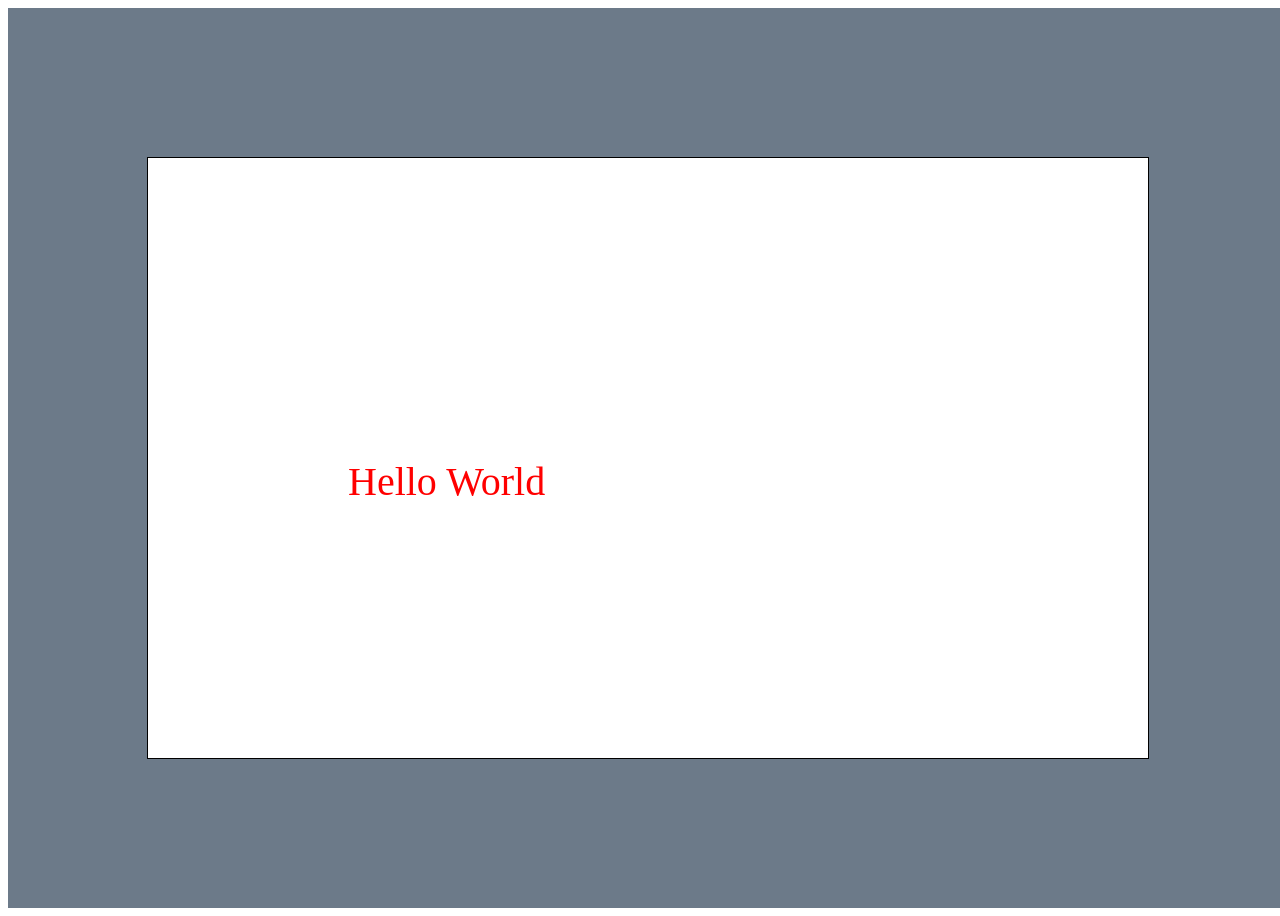
<file: Example2-Hello World/index.html>
<!DOCTYPE html>
<html ng-app="FablePlayer">
<head>
	<title>Fable-Player</title>
	<script type="text/javascript" src="lib/angular.js"></script>
	<script type="text/javascript" src="lib/angular-simple-sprite.js"></script>
	<script type="text/javascript" src="../FableJS/main.js"></script>
	<link rel="stylesheet" type="text/css" href="css/style.css">
	<meta http-equiv="Content-Type" content="text/html; charset=utf-8">
</head>
<body>
	<fable width="1000" height="600">
		<page id="1">
			<agent id="inicio">
				<state id="text1">
					<div left="200" top="300" font-size="40" font-color="red">
						Hello World
					</div>
					<on-touch>
						<change-state target="text2"/>
					</on-touch>
				</state>
				<state id="text2">
					<div left="200" top="300" font-size="40" font-color="yellow">
						Hello World
					</div>
					<on-touch>
						<change-state target="text3"/>
					</on-touch>
				</state>
				<state id="text3">
					<div left="200" top="300" font-size="40" font-color="green">
						Hello World
					</div>
					<on-touch>
						<change-state target="text4"/>
					</on-touch>
				</state>
			</agent>
		</page>
	</fable>
</body>
</html>
</file>
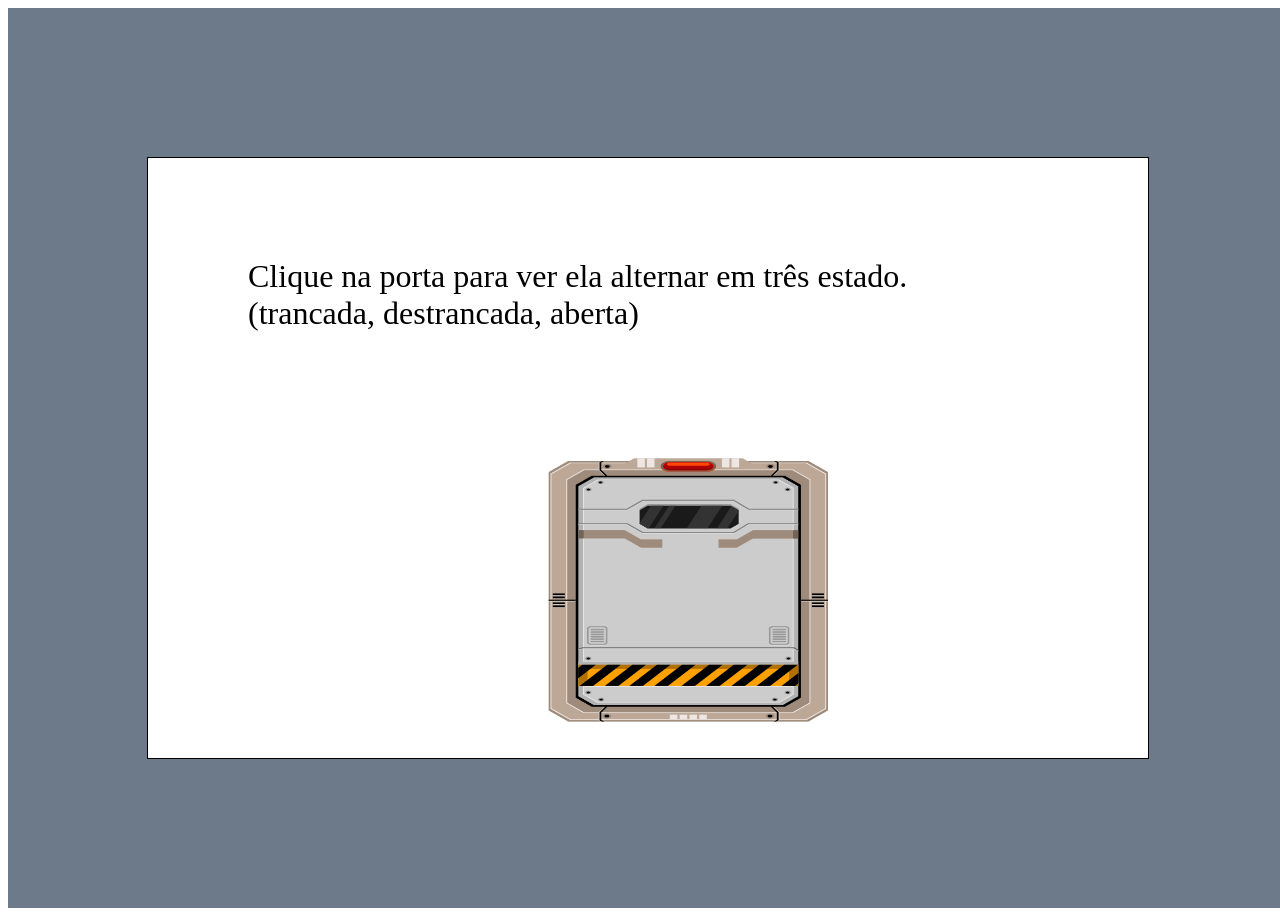
<file: Example3- Brincando com Agents/index.html>
<!DOCTYPE html>
<html ng-app="FablePlayer">
<head>
	<title>Fable-Player</title>
	<script type="text/javascript" src="lib/angular.js"></script>
	<script type="text/javascript" src="lib/angular-simple-sprite.js"></script>
	<script type="text/javascript" src="js/main.js"></script>
	<link rel="stylesheet" type="text/css" href="css/style.css">
	<meta http-equiv="Content-Type" content="text/html; charset=utf-8">
</head>
<body>
	<fable width="1000" height="600">
		<page id="1">
			<div left="100" top="100" font-size="32">
				<!-- Você pode usar a tag <br> para quebra de linha -->
				Clique na porta para ver ela alternar em três estado.<br>
				(trancada, destrancada, aberta)
			</div>

			<!-- Os agentes são forma de manipular elementos na historia -->
			<!-- eles com um id(identificação) que seria como um nome de variavel -->
			<!-- ou seja, ele não pode ser repetido -->
			<agent id="door">
				<!-- um agente é formado por estado -->
				<!-- um estado contém um elemento de mídia(img, texto) -->
				<state id="locked">
					<img src="graphics/DoorLocked.png" top="300" left="400" width="280" height="264" />
					<!-- O <on-touch> torna o elemento clicável neste estado -->
					<on-touch>
						<!-- Para que haja mudança de estado usando o on-touch -->
						<!-- usa-se um <change-state> dentro do <on-touch> -->
						<change-state target="unlocked"></change-state>
					</on-touch>
				</state>
				<state id="unlocked">
					<img src="graphics/DoorUnlocked.png" top="300" left="400" width="280" height="264" />
					<on-touch>
						<change-state target="open"></change-state>
					</on-touch>
				</state>
				<state id="open">
					<img src="graphics/DoorOpen.png" top="300" left="400" width="280" height="264" />
				</state>
			</agent>
			
		</page>
	</fable>
</body>
</html>
</file>
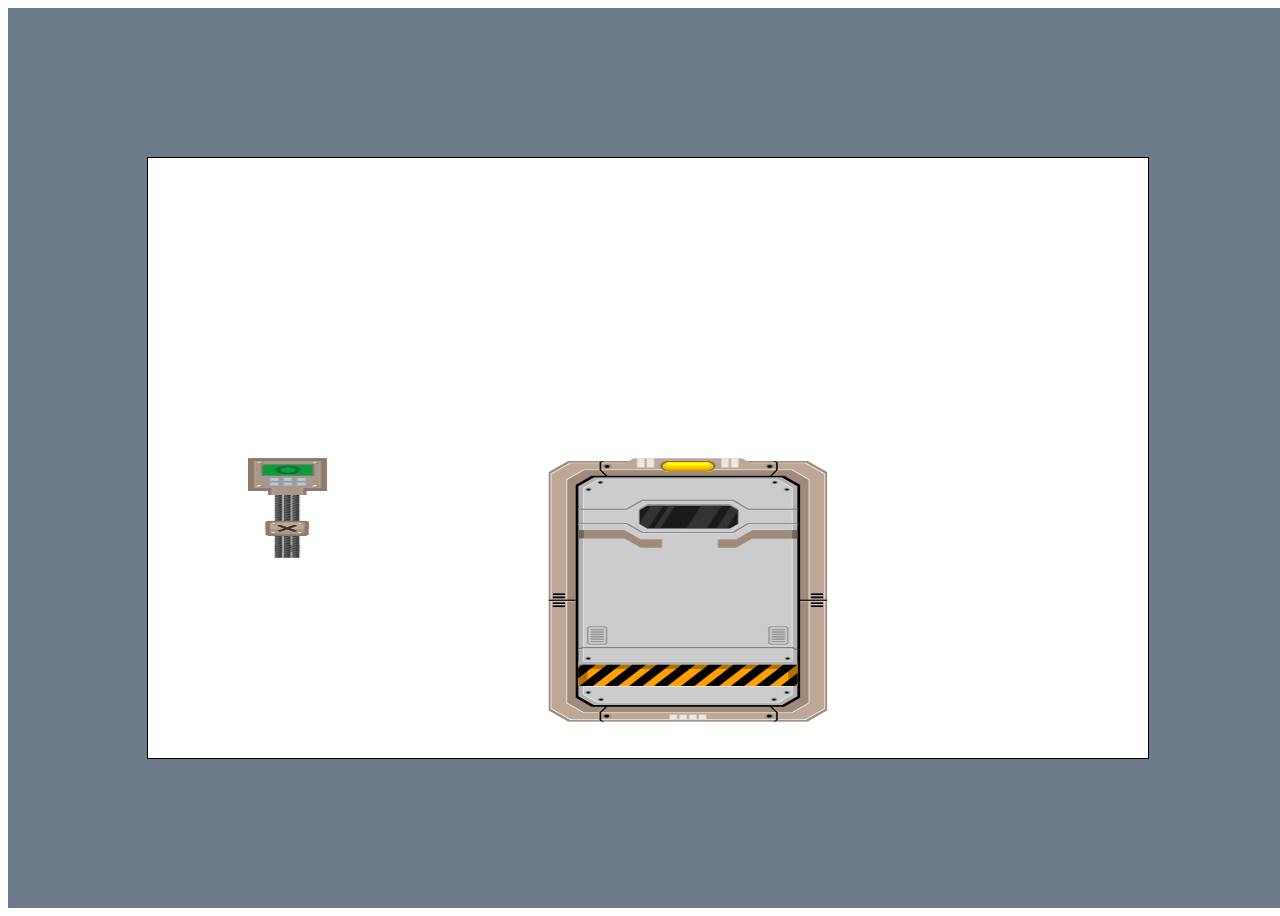
<file: Example4- Triggers Portas/index.html>
<!DOCTYPE html>
<html ng-app="FablePlayer">
<head>
	<title>Fable-Player</title>
	<script type="text/javascript" src="lib/angular.js"></script>
	<script type="text/javascript" src="lib/angular-simple-sprite.js"></script>
	<script type="text/javascript" src="js/main.js"></script>
	<link rel="stylesheet" type="text/css" href="css/style.css">
	<meta http-equiv="Content-Type" content="text/html; charset=utf-8">
</head>
<body>
	<fable width="1000" height="600">
		<page id="1">
			<agent id="door">
				<!-- um agente é formado por estado -->
				<!-- um estado contém um elemento de mídia(img, texto) -->
				<state id="locked">
					<img src="graphics/DoorLocked.png" top="300" left="400" width="280" height="264" />
					<!-- O <on-touch> torna o elemento clicável neste estado -->
				</state>
				<state id="open">
					<img src="graphics/DoorOpen.png" top="300" left="400" width="280" height="264" />
				</state>
			</agent>

			<agent id="button-door">
				<state id="unlock">
					<img src="graphics/Switch_lock.png" top="300" left="100" width="80" height="100"/>
					<!-- as triggers funcionam como acionadores -->
					<!-- quando entra no estado a trigger altera o estado do outro agente -->
					<!-- nesse caso, o botao fica destravado e a porta abre -->
					<trigger agent="door" change-state="locked"></trigger>
					<on-touch>
						<change-state target="lock"></change-state>
					</on-touch>
				</state>
				<state id="lock">
					<img src="graphics/Switch_unlock.png" top="300" left="100" width="80" height="100"/>
					<trigger agent="door" change-state="open"></trigger>
					<on-touch>
						<change-state target="unlock"></change-state>
					</on-touch>
				</state>
			</agent>
		</page>
	</fable>
</body>
</html>
</file>
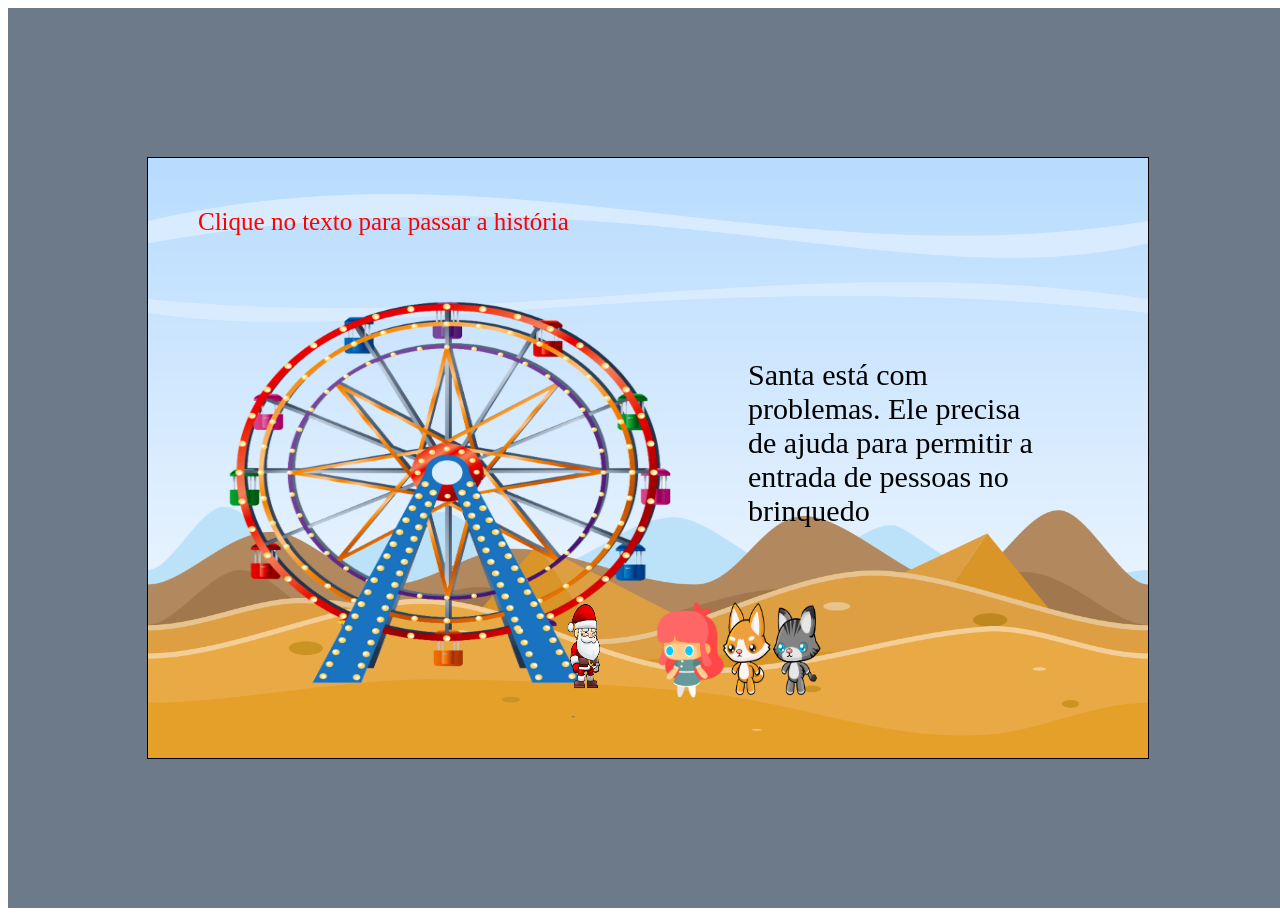
<file: Exemplo5 - CodeGirl/index.html>
<!DOCTYPE html>
<html ng-app="FablePlayer">
<head>
	<title>Fable-Player</title>
	<script type="text/javascript" src="lib/angular.js"></script>
	<script type="text/javascript" src="lib/angular-simple-sprite.js"></script>
	<script type="text/javascript" src="../FableJS/main.js"></script>
	<link rel="stylesheet" type="text/css" href="css/style.css">
	<meta http-equiv="Content-Type" content="text/html; charset=utf-8">
</head>
<body>
	<fable width="1000" height="600">
		<page id="1" bg-image="graphics/background.png">
			<img src="graphics/roda.png" left="50" top="50" width="500" height="600" />
			<img src="graphics/santa.png" left="400" top="440" width="90" height="100"/>
			<img src="graphics/girl.png" left="500" top="440" width="90" height="100"/>
			<img src="graphics/cat.png" left="550" top="440" width="90" height="100"/>
			<img src="graphics/dog.png" left="600" top="440" width="90" height="100"/>
			<div left="50" top="50" font-size="25" font-color="red">
				Clique no texto para passar a história
			</div>
			<img src="graphics/santa.png" left="400" top="440" width="90" height="100">
			<agent id="historia1">
				<state id="texto1">
					<div left="600" top="200" font-size="30" width="300">
						Santa está com problemas. Ele precisa de ajuda para permitir
						a entrada de pessoas no brinquedo
					</div>
					<on-touch>
						<change-state target="texto2"></change-state>
					</on-touch>
				</state>
				<state id="texto2">
					<div left="600" top="200" font-size="30" width="300">
						Mas com ajuda da code girl ele terá todos os seus problemas resolvidos.
					</div>
					<on-touch>
						<trigger agent="seta" change-state="mostrar"></trigger>
					</on-touch>
				</state>
			</agent>

			<agent id="seta">
				<state id="inicial">
		
				</state>
				<state id="mostrar">
					<img src="graphics/next.png" left="800" top="500" width="120" height="80">
					<on-touch>
						<emit event="next_page"></emit>
					</on-touch>
				</state>
			</agent>
		</page>
		<page id="2" bg-image="graphics/background.png">
			<img src="graphics/roda.png" left="50" top="50" width="500" height="600" />
			<img src="graphics/santa.png" left="400" top="440" width="90" height="100"/>
			<img src="graphics/girl.png" left="500" top="440" width="90" height="100"/>
			<img src="graphics/cat.png" left="550" top="440" width="90" height="100"/>
			<img src="graphics/dog.png" left="600" top="440" width="90" height="100"/>

			<img src="graphics/pergunta.png" left="600" top="10" width="300" height="200">

			<agent id="resposta1">
				<state id="inicial">
					<img src="graphics/resposta1.png" left="500" top="250" width="250" height="180">
					<on-touch>
						<emit event="goto_page" number="3"></emit>
					</on-touch>					
				</state>
			</agent>

			<agent id="resposta2">
				<state id="inicial">
					<img src="graphics/resposta2.png" left="750" top="250" width="250" height="180">
					<on-touch>
						<emit event="goto_page" number="4"></emit>	
					</on-touch>					
				</state>
			</agent>
		</page>
		<page id="3" bg-image="graphics/background.png">
			<img src="graphics/roda.png" left="50" top="50" width="500" height="600" />
			<img src="graphics/santa.png" left="400" top="440" width="90" height="100"/>
			<img src="graphics/girl.png" left="500" top="440" width="90" height="100"/>
			<img src="graphics/cat.png" left="550" top="440" width="90" height="100"/>
			<img src="graphics/dog.png" left="600" top="440" width="90" height="100"/>
			<div left="600" top="200" font-size="30" width="300">
				Você escolheu a opção certa. Agora podem utilizar o brinquedo.
			</div>
		</page>
		<page id="4" bg-image="graphics/background.png">
			<img src="graphics/roda.png" left="50" top="50" width="500" height="600" />
			<img src="graphics/santa.png" left="400" top="440" width="90" height="100"/>
			<img src="graphics/girl.png" left="500" top="440" width="90" height="100"/>
			<img src="graphics/cat.png" left="550" top="440" width="90" height="100"/>
			<img src="graphics/dog.png" left="600" top="440" width="90" height="100"/>
			<div left="600" top="200" font-size="30" width="300">
				Eita!! Você permitiu que pessoas sem a altura ideal utilizassem
				o brinquedo.
			</div>
		</page>
	</fable>
</body>
</html>
</file>
<file: Example2-Hello World/css/style.css>
.title{
	font-size: 45px;
}


.box{
  border:1px solid #000;
  z-index: 1;
  float: left;
  margin: auto;
  overflow: hidden;
}

.container {
  width: 100vw;
  height: 100vh;
  background: #6C7A89;
  display: flex;
  z-index: 1;
  flex-direction: row;
  justify-content: center;
  align-items: center;
}
img{
	position: absolute;
}

.classic-board{
    background: white;
    color: red;
}

/*transição bounce*/
.element-animation-bounce{
  animation: animationFramesBounce linear 0.8s;
  animation-iteration-count: 1;
  transform-origin: 50% 50%;
  -webkit-animation: animationFramesBounce linear 0.8s;
  -webkit-animation-iteration-count: 1;
  -webkit-transform-origin: 50% 50%;
  -moz-animation: animationFramesBounce linear 0.8s;
  -moz-animation-iteration-count: 1;
  -moz-transform-origin: 50% 50%;
  -o-animation: animationFramesBounce linear 0.8s;
  -o-animation-iteration-count: 1;
  -o-transform-origin: 50% 50%;
  -ms-animation: animationFramesBounce linear 0.8s;
  -ms-animation-iteration-count: 1;
  -ms-transform-origin: 50% 50%;
}

@keyframes animationFramesBounce{
  0% {
    transform:  translate(0px,0px)  ;
  }
  15% {
    transform:  translate(0px,-25px)  ;
  }
  30% {
    transform:  translate(0px,0px)  ;
  }
  45% {
    transform:  translate(0px,-15px)  ;
  }
  60% {
    transform:  translate(0px,0px)  ;
  }
  75% {
    transform:  translate(0px,-5px)  ;
  }
  100% {
    transform:  translate(0px,0px)  ;
  }
}

@-moz-keyframes animationFramesBounce{
  0% {
    -moz-transform:  translate(0px,0px)  ;
  }
  15% {
    -moz-transform:  translate(0px,-25px)  ;
  }
  30% {
    -moz-transform:  translate(0px,0px)  ;
  }
  45% {
    -moz-transform:  translate(0px,-15px)  ;
  }
  60% {
    -moz-transform:  translate(0px,0px)  ;
  }
  75% {
    -moz-transform:  translate(0px,-5px)  ;
  }
  100% {
    -moz-transform:  translate(0px,0px)  ;
  }
}

@-webkit-keyframes animationFramesBounce {
  0% {
    -webkit-transform:  translate(0px,0px)  ;
  }
  15% {
    -webkit-transform:  translate(0px,-25px)  ;
  }
  30% {
    -webkit-transform:  translate(0px,0px)  ;
  }
  45% {
    -webkit-transform:  translate(0px,-15px)  ;
  }
  60% {
    -webkit-transform:  translate(0px,0px)  ;
  }
  75% {
    -webkit-transform:  translate(0px,-5px)  ;
  }
  100% {
    -webkit-transform:  translate(0px,0px)  ;
  }
}

@-o-keyframes animationFramesBounce {
  0% {
    -o-transform:  translate(0px,0px)  ;
  }
  15% {
    -o-transform:  translate(0px,-25px)  ;
  }
  30% {
    -o-transform:  translate(0px,0px)  ;
  }
  45% {
    -o-transform:  translate(0px,-15px)  ;
  }
  60% {
    -o-transform:  translate(0px,0px)  ;
  }
  75% {
    -o-transform:  translate(0px,-5px)  ;
  }
  100% {
    -o-transform:  translate(0px,0px)  ;
  }
}

@-ms-keyframes animationFramesBounce {
  0% {
    -ms-transform:  translate(0px,0px)  ;
  }
  15% {
    -ms-transform:  translate(0px,-25px)  ;
  }
  30% {
    -ms-transform:  translate(0px,0px)  ;
  }
  45% {
    -ms-transform:  translate(0px,-15px)  ;
  }
  60% {
    -ms-transform:  translate(0px,0px)  ;
  }
  75% {
    -ms-transform:  translate(0px,-5px)  ;
  }
  100% {
    -ms-transform:  translate(0px,0px)  ;
  }
}

/*trasinção fadeIn*/
.element-animation-fadeIn{
  animation: animationFramesFadeIn linear 1.5s;
  animation-iteration-count: 1;
  transform-origin: 50% 50%;
  animation-fill-mode:forwards; /*when the spec is finished*/
  -webkit-animation: animationFramesFadeIn linear 1.5s;
  -webkit-animation-iteration-count: 1;
  -webkit-transform-origin: 50% 50%;
  -webkit-animation-fill-mode:forwards; /*Chrome 16+, Safari 4+*/ 
  -moz-animation: animationFramesFadeIn linear 1.5s;
  -moz-animation-iteration-count: 1;
  -moz-transform-origin: 50% 50%;
  -moz-animation-fill-mode:forwards; /*FF 5+*/
  -o-animation: animationFramesFadeIn linear 1.5s;
  -o-animation-iteration-count: 1;
  -o-transform-origin: 50% 50%;
  -o-animation-fill-mode:forwards; /*Not implemented yet*/
  -ms-animation: animationFramesFadeIn linear 1.5s;
  -ms-animation-iteration-count: 1;
  -ms-transform-origin: 50% 50%;
  -ms-animation-fill-mode:forwards; /*IE 10+*/
}

@keyframes animationFramesFadeIn{
  0% {
    opacity:0;
    transform:  translate(0px,-25px)  ;
  }
  100% {
    opacity:1;
    transform:  translate(0px,0px)  ;
  }
}

@-moz-keyframes animationFramesFadeIn{
  0% {
    opacity:0;
    -moz-transform:  translate(0px,-25px)  ;
  }
  100% {
    opacity:1;
    -moz-transform:  translate(0px,0px)  ;
  }
}

@-webkit-keyframes animationFramesFadeIn {
  0% {
    opacity:0;
    -webkit-transform:  translate(0px,-25px)  ;
  }
  100% {
    opacity:1;
    -webkit-transform:  translate(0px,0px)  ;
  }
}

@-o-keyframes animationFramesFadeIn {
  0% {
    opacity:0;
    -o-transform:  translate(0px,-25px)  ;
  }
  100% {
    opacity:1;
    -o-transform:  translate(0px,0px)  ;
  }
}

@-ms-keyframes animationFramesFadeIn {
  0% {
    opacity:0;
    -ms-transform:  translate(0px,-25px)  ;
  }
  100% {
    opacity:1;
    -ms-transform:  translate(0px,0px)  ;
  }
}

/*transição tada*/
.element-animation-tada{
  animation: animationFramesTada linear 1s;
  animation-iteration-count: 1;
  transform-origin: 50% 50%;
  -webkit-animation: animationFramesTada linear 1s;
  -webkit-animation-iteration-count: 1;
  -webkit-transform-origin: 50% 50%;
  -moz-animation: animationFramesTada linear 1s;
  -moz-animation-iteration-count: 1;
  -moz-transform-origin: 50% 50%;
  -o-animation: animationFramesTada linear 1s;
  -o-animation-iteration-count: 1;
  -o-transform-origin: 50% 50%;
  -ms-animation: animationFramesTada linear 1s;
  -ms-animation-iteration-count: 1;
  -ms-transform-origin: 50% 50%;
}

@keyframes animationFramesTada{
  0% {
    transform:  rotate(0deg) scaleX(1.00) scaleY(1.00) ;
  }
  10% {
    transform:  rotate(-3deg) scaleX(0.80) scaleY(0.80) ;
  }
  20% {
    transform:  rotate(-3deg) scaleX(0.80) scaleY(0.80) ;
  }
  30% {
    transform:  rotate(3deg) scaleX(1.20) scaleY(1.20) ;
  }
  40% {
    transform:  rotate(-3deg) scaleX(1.20) scaleY(1.20) ;
  }
  50% {
    transform:  rotate(3deg) scaleX(1.20) scaleY(1.20) ;
  }
  60% {
    transform:  rotate(-3deg) scaleX(1.20) scaleY(1.20) ;
  }
  70% {
    transform:  rotate(3deg) scaleX(1.20) scaleY(1.20) ;
  }
  80% {
    transform:  rotate(-3deg) scaleX(1.20) scaleY(1.20) ;
  }
  90% {
    transform:  rotate(3deg) scaleX(1.20) scaleY(1.20) ;
  }
  100% {
    transform:  rotate(0deg) scaleX(1.20) scaleY(1.20) ;
  }
}

@-moz-keyframes animationFramesTada{
  0% {
    -moz-transform:  rotate(0deg) scaleX(1.00) scaleY(1.00) ;
  }
  10% {
    -moz-transform:  rotate(-3deg) scaleX(0.80) scaleY(0.80) ;
  }
  20% {
    -moz-transform:  rotate(-3deg) scaleX(0.80) scaleY(0.80) ;
  }
  30% {
    -moz-transform:  rotate(3deg) scaleX(1.20) scaleY(1.20) ;
  }
  40% {
    -moz-transform:  rotate(-3deg) scaleX(1.20) scaleY(1.20) ;
  }
  50% {
    -moz-transform:  rotate(3deg) scaleX(1.20) scaleY(1.20) ;
  }
  60% {
    -moz-transform:  rotate(-3deg) scaleX(1.20) scaleY(1.20) ;
  }
  70% {
    -moz-transform:  rotate(3deg) scaleX(1.20) scaleY(1.20) ;
  }
  80% {
    -moz-transform:  rotate(-3deg) scaleX(1.20) scaleY(1.20) ;
  }
  90% {
    -moz-transform:  rotate(3deg) scaleX(1.20) scaleY(1.20) ;
  }
  100% {
    -moz-transform:  rotate(0deg) scaleX(1.20) scaleY(1.20) ;
  }
}

@-webkit-keyframes animationFramesTada {
  0% {
    -webkit-transform:  rotate(0deg) scaleX(1.00) scaleY(1.00) ;
  }
  10% {
    -webkit-transform:  rotate(-3deg) scaleX(0.80) scaleY(0.80) ;
  }
  20% {
    -webkit-transform:  rotate(-3deg) scaleX(0.80) scaleY(0.80) ;
  }
  30% {
    -webkit-transform:  rotate(3deg) scaleX(1.20) scaleY(1.20) ;
  }
  40% {
    -webkit-transform:  rotate(-3deg) scaleX(1.20) scaleY(1.20) ;
  }
  50% {
    -webkit-transform:  rotate(3deg) scaleX(1.20) scaleY(1.20) ;
  }
  60% {
    -webkit-transform:  rotate(-3deg) scaleX(1.20) scaleY(1.20) ;
  }
  70% {
    -webkit-transform:  rotate(3deg) scaleX(1.20) scaleY(1.20) ;
  }
  80% {
    -webkit-transform:  rotate(-3deg) scaleX(1.20) scaleY(1.20) ;
  }
  90% {
    -webkit-transform:  rotate(3deg) scaleX(1.20) scaleY(1.20) ;
  }
  100% {
    -webkit-transform:  rotate(0deg) scaleX(1.20) scaleY(1.20) ;
  }
}

@-o-keyframes animationFramesTada {
  0% {
    -o-transform:  rotate(0deg) scaleX(1.00) scaleY(1.00) ;
  }
  10% {
    -o-transform:  rotate(-3deg) scaleX(0.80) scaleY(0.80) ;
  }
  20% {
    -o-transform:  rotate(-3deg) scaleX(0.80) scaleY(0.80) ;
  }
  30% {
    -o-transform:  rotate(3deg) scaleX(1.20) scaleY(1.20) ;
  }
  40% {
    -o-transform:  rotate(-3deg) scaleX(1.20) scaleY(1.20) ;
  }
  50% {
    -o-transform:  rotate(3deg) scaleX(1.20) scaleY(1.20) ;
  }
  60% {
    -o-transform:  rotate(-3deg) scaleX(1.20) scaleY(1.20) ;
  }
  70% {
    -o-transform:  rotate(3deg) scaleX(1.20) scaleY(1.20) ;
  }
  80% {
    -o-transform:  rotate(-3deg) scaleX(1.20) scaleY(1.20) ;
  }
  90% {
    -o-transform:  rotate(3deg) scaleX(1.20) scaleY(1.20) ;
  }
  100% {
    -o-transform:  rotate(0deg) scaleX(1.20) scaleY(1.20) ;
  }
}

@-ms-keyframes animationFramesTada {
  0% {
    -ms-transform:  rotate(0deg) scaleX(1.00) scaleY(1.00) ;
  }
  10% {
    -ms-transform:  rotate(-3deg) scaleX(0.80) scaleY(0.80) ;
  }
  20% {
    -ms-transform:  rotate(-3deg) scaleX(0.80) scaleY(0.80) ;
  }
  30% {
    -ms-transform:  rotate(3deg) scaleX(1.20) scaleY(1.20) ;
  }
  40% {
    -ms-transform:  rotate(-3deg) scaleX(1.20) scaleY(1.20) ;
  }
  50% {
    -ms-transform:  rotate(3deg) scaleX(1.20) scaleY(1.20) ;
  }
  60% {
    -ms-transform:  rotate(-3deg) scaleX(1.20) scaleY(1.20) ;
  }
  70% {
    -ms-transform:  rotate(3deg) scaleX(1.20) scaleY(1.20) ;
  }
  80% {
    -ms-transform:  rotate(-3deg) scaleX(1.20) scaleY(1.20) ;
  }
  90% {
    -ms-transform:  rotate(3deg) scaleX(1.20) scaleY(1.20) ;
  }
  100% {
    -ms-transform:  rotate(0deg) scaleX(1.20) scaleY(1.20) ;
  }
}

/*transição scaling*/
.element-animation-scaling{
  animation: animationFramesScaling ease 1s;
  animation-iteration-count: 1;
  transform-origin: 0% 0%;
  animation-fill-mode:forwards; /*when the spec is finished*/
  -webkit-animation: animationFramesScaling ease 1s;
  -webkit-animation-iteration-count: 1;
  -webkit-transform-origin: 0% 0%;
  -webkit-animation-fill-mode:forwards; /*Chrome 16+, Safari 4+*/ 
  -moz-animation: animationFramesScaling ease 1s;
  -moz-animation-iteration-count: 1;
  -moz-transform-origin: 0% 0%;
  -moz-animation-fill-mode:forwards; /*FF 5+*/
  -o-animation: animationFramesScaling ease 1s;
  -o-animation-iteration-count: 1;
  -o-transform-origin: 0% 0%;
  -o-animation-fill-mode:forwards; /*Not implemented yet*/
  -ms-animation: animationFramesScaling ease 1s;
  -ms-animation-iteration-count: 1;
  -ms-transform-origin: 0% 0%;
  -ms-animation-fill-mode:forwards; /*IE 10+*/
}

@keyframes animationFramesScaling{
  0% {
    transform:  translate(0px,94px)  scaleX(1.00) scaleY(1.00) ;
  }
  100% {
    transform:  translate(0px,94px)  scaleX(1.50) scaleY(1.50) ;
  }
}

@-moz-keyframes animationFramesScaling{
  0% {
    -moz-transform:  translate(0px,94px)  scaleX(1.00) scaleY(1.00) ;
  }
  100% {
    -moz-transform:  translate(0px,94px)  scaleX(1.50) scaleY(1.50) ;
  }
}

@-webkit-keyframes animationFramesScaling {
  0% {
    -webkit-transform:  translate(0px,94px)  scaleX(1.00) scaleY(1.00) ;
  }
  100% {
    -webkit-transform:  translate(0px,94px)  scaleX(1.50) scaleY(1.50) ;
  }
}

@-o-keyframes animationFramesScaling {
  0% {
    -o-transform:  translate(0px,94px)  scaleX(1.00) scaleY(1.00) ;
  }
  100% {
    -o-transform:  translate(0px,94px)  scaleX(1.50) scaleY(1.50) ;
  }
}

@-ms-keyframes animationFramesScaling {
  0% {
    -ms-transform:  translate(0px,94px)  scaleX(1.00) scaleY(1.00) ;
  }
  100% {
    -ms-transform:  translate(0px,94px)  scaleX(1.50) scaleY(1.50) ;
  }
}

/*Transição fade-out*/
.element-animation-fadeOut{
  animation: animationFramesFadeout ease 1.5s;
  animation-iteration-count: 1;
  transform-origin: 50% 50%;
  animation-fill-mode:forwards; /*when the spec is finished*/
  -webkit-animation: animationFramesFadeout ease 1.5s;
  -webkit-animation-iteration-count: 1;
  -webkit-transform-origin: 50% 50%;
  -webkit-animation-fill-mode:forwards; /*Chrome 16+, Safari 4+*/ 
  -moz-animation: animationFramesFadeout ease 1.5s;
  -moz-animation-iteration-count: 1;
  -moz-transform-origin: 50% 50%;
  -moz-animation-fill-mode:forwards; /*FF 5+*/
  -o-animation: animationFramesFadeout ease 1.5s;
  -o-animation-iteration-count: 1;
  -o-transform-origin: 50% 50%;
  -o-animation-fill-mode:forwards; /*Not implemented yet*/
  -ms-animation: animationFramesFadeout ease 1.5s;
  -ms-animation-iteration-count: 1;
  -ms-transform-origin: 50% 50%;
  -ms-animation-fill-mode:forwards; /*IE 10+*/
}

@keyframes animationFramesFadeout{
  0% {
    opacity:1;
    transform:  translate(0px,0px)  ;
  }
  100% {
    opacity:0;
    transform:  translate(0px,-25px)  ;
  }
}

@-moz-keyframes animationFramesFadeout{
  0% {
    opacity:1;
    -moz-transform:  translate(0px,0px)  ;
  }
  100% {
    opacity:0;
    -moz-transform:  translate(0px,-25px)  ;
  }
}

@-webkit-keyframes animationFramesFadeout {
  0% {
    opacity:1;
    -webkit-transform:  translate(0px,0px)  ;
  }
  100% {
    opacity:0;
    -webkit-transform:  translate(0px,-25px)  ;
  }
}

@-o-keyframes animationFramesFadeout {
  0% {
    opacity:1;
    -o-transform:  translate(0px,0px)  ;
  }
  100% {
    opacity:0;
    -o-transform:  translate(0px,-25px)  ;
  }
}

@-ms-keyframes animationFramesFadeout {
  0% {
    opacity:1;
    -ms-transform:  translate(0px,0px)  ;
  }
  100% {
    opacity:0;
    -ms-transform:  translate(0px,-25px)  ;
  }
}
</file>
<file: Example3- Brincando com Agents/css/style.css>
.title{
	font-size: 45px;
}


.box{
  border:1px solid #000;
  z-index: 1;
  float: left;
  margin: auto;
  overflow: hidden;
}

.container {
  width: 100vw;
  height: 100vh;
  background: #6C7A89;
  display: flex;
  z-index: 1;
  flex-direction: row;
  justify-content: center;
  align-items: center;
}
img{
	position: absolute;
}

.classic-board{
    background: white;
    color: red;
}

/*transição bounce*/
.element-animation-bounce{
  animation: animationFramesBounce linear 0.8s;
  animation-iteration-count: 1;
  transform-origin: 50% 50%;
  -webkit-animation: animationFramesBounce linear 0.8s;
  -webkit-animation-iteration-count: 1;
  -webkit-transform-origin: 50% 50%;
  -moz-animation: animationFramesBounce linear 0.8s;
  -moz-animation-iteration-count: 1;
  -moz-transform-origin: 50% 50%;
  -o-animation: animationFramesBounce linear 0.8s;
  -o-animation-iteration-count: 1;
  -o-transform-origin: 50% 50%;
  -ms-animation: animationFramesBounce linear 0.8s;
  -ms-animation-iteration-count: 1;
  -ms-transform-origin: 50% 50%;
}

@keyframes animationFramesBounce{
  0% {
    transform:  translate(0px,0px)  ;
  }
  15% {
    transform:  translate(0px,-25px)  ;
  }
  30% {
    transform:  translate(0px,0px)  ;
  }
  45% {
    transform:  translate(0px,-15px)  ;
  }
  60% {
    transform:  translate(0px,0px)  ;
  }
  75% {
    transform:  translate(0px,-5px)  ;
  }
  100% {
    transform:  translate(0px,0px)  ;
  }
}

@-moz-keyframes animationFramesBounce{
  0% {
    -moz-transform:  translate(0px,0px)  ;
  }
  15% {
    -moz-transform:  translate(0px,-25px)  ;
  }
  30% {
    -moz-transform:  translate(0px,0px)  ;
  }
  45% {
    -moz-transform:  translate(0px,-15px)  ;
  }
  60% {
    -moz-transform:  translate(0px,0px)  ;
  }
  75% {
    -moz-transform:  translate(0px,-5px)  ;
  }
  100% {
    -moz-transform:  translate(0px,0px)  ;
  }
}

@-webkit-keyframes animationFramesBounce {
  0% {
    -webkit-transform:  translate(0px,0px)  ;
  }
  15% {
    -webkit-transform:  translate(0px,-25px)  ;
  }
  30% {
    -webkit-transform:  translate(0px,0px)  ;
  }
  45% {
    -webkit-transform:  translate(0px,-15px)  ;
  }
  60% {
    -webkit-transform:  translate(0px,0px)  ;
  }
  75% {
    -webkit-transform:  translate(0px,-5px)  ;
  }
  100% {
    -webkit-transform:  translate(0px,0px)  ;
  }
}

@-o-keyframes animationFramesBounce {
  0% {
    -o-transform:  translate(0px,0px)  ;
  }
  15% {
    -o-transform:  translate(0px,-25px)  ;
  }
  30% {
    -o-transform:  translate(0px,0px)  ;
  }
  45% {
    -o-transform:  translate(0px,-15px)  ;
  }
  60% {
    -o-transform:  translate(0px,0px)  ;
  }
  75% {
    -o-transform:  translate(0px,-5px)  ;
  }
  100% {
    -o-transform:  translate(0px,0px)  ;
  }
}

@-ms-keyframes animationFramesBounce {
  0% {
    -ms-transform:  translate(0px,0px)  ;
  }
  15% {
    -ms-transform:  translate(0px,-25px)  ;
  }
  30% {
    -ms-transform:  translate(0px,0px)  ;
  }
  45% {
    -ms-transform:  translate(0px,-15px)  ;
  }
  60% {
    -ms-transform:  translate(0px,0px)  ;
  }
  75% {
    -ms-transform:  translate(0px,-5px)  ;
  }
  100% {
    -ms-transform:  translate(0px,0px)  ;
  }
}

/*trasinção fadeIn*/
.element-animation-fadeIn{
  animation: animationFramesFadeIn linear 1.5s;
  animation-iteration-count: 1;
  transform-origin: 50% 50%;
  animation-fill-mode:forwards; /*when the spec is finished*/
  -webkit-animation: animationFramesFadeIn linear 1.5s;
  -webkit-animation-iteration-count: 1;
  -webkit-transform-origin: 50% 50%;
  -webkit-animation-fill-mode:forwards; /*Chrome 16+, Safari 4+*/ 
  -moz-animation: animationFramesFadeIn linear 1.5s;
  -moz-animation-iteration-count: 1;
  -moz-transform-origin: 50% 50%;
  -moz-animation-fill-mode:forwards; /*FF 5+*/
  -o-animation: animationFramesFadeIn linear 1.5s;
  -o-animation-iteration-count: 1;
  -o-transform-origin: 50% 50%;
  -o-animation-fill-mode:forwards; /*Not implemented yet*/
  -ms-animation: animationFramesFadeIn linear 1.5s;
  -ms-animation-iteration-count: 1;
  -ms-transform-origin: 50% 50%;
  -ms-animation-fill-mode:forwards; /*IE 10+*/
}

@keyframes animationFramesFadeIn{
  0% {
    opacity:0;
    transform:  translate(0px,-25px)  ;
  }
  100% {
    opacity:1;
    transform:  translate(0px,0px)  ;
  }
}

@-moz-keyframes animationFramesFadeIn{
  0% {
    opacity:0;
    -moz-transform:  translate(0px,-25px)  ;
  }
  100% {
    opacity:1;
    -moz-transform:  translate(0px,0px)  ;
  }
}

@-webkit-keyframes animationFramesFadeIn {
  0% {
    opacity:0;
    -webkit-transform:  translate(0px,-25px)  ;
  }
  100% {
    opacity:1;
    -webkit-transform:  translate(0px,0px)  ;
  }
}

@-o-keyframes animationFramesFadeIn {
  0% {
    opacity:0;
    -o-transform:  translate(0px,-25px)  ;
  }
  100% {
    opacity:1;
    -o-transform:  translate(0px,0px)  ;
  }
}

@-ms-keyframes animationFramesFadeIn {
  0% {
    opacity:0;
    -ms-transform:  translate(0px,-25px)  ;
  }
  100% {
    opacity:1;
    -ms-transform:  translate(0px,0px)  ;
  }
}

/*transição tada*/
.element-animation-tada{
  animation: animationFramesTada linear 1s;
  animation-iteration-count: 1;
  transform-origin: 50% 50%;
  -webkit-animation: animationFramesTada linear 1s;
  -webkit-animation-iteration-count: 1;
  -webkit-transform-origin: 50% 50%;
  -moz-animation: animationFramesTada linear 1s;
  -moz-animation-iteration-count: 1;
  -moz-transform-origin: 50% 50%;
  -o-animation: animationFramesTada linear 1s;
  -o-animation-iteration-count: 1;
  -o-transform-origin: 50% 50%;
  -ms-animation: animationFramesTada linear 1s;
  -ms-animation-iteration-count: 1;
  -ms-transform-origin: 50% 50%;
}

@keyframes animationFramesTada{
  0% {
    transform:  rotate(0deg) scaleX(1.00) scaleY(1.00) ;
  }
  10% {
    transform:  rotate(-3deg) scaleX(0.80) scaleY(0.80) ;
  }
  20% {
    transform:  rotate(-3deg) scaleX(0.80) scaleY(0.80) ;
  }
  30% {
    transform:  rotate(3deg) scaleX(1.20) scaleY(1.20) ;
  }
  40% {
    transform:  rotate(-3deg) scaleX(1.20) scaleY(1.20) ;
  }
  50% {
    transform:  rotate(3deg) scaleX(1.20) scaleY(1.20) ;
  }
  60% {
    transform:  rotate(-3deg) scaleX(1.20) scaleY(1.20) ;
  }
  70% {
    transform:  rotate(3deg) scaleX(1.20) scaleY(1.20) ;
  }
  80% {
    transform:  rotate(-3deg) scaleX(1.20) scaleY(1.20) ;
  }
  90% {
    transform:  rotate(3deg) scaleX(1.20) scaleY(1.20) ;
  }
  100% {
    transform:  rotate(0deg) scaleX(1.20) scaleY(1.20) ;
  }
}

@-moz-keyframes animationFramesTada{
  0% {
    -moz-transform:  rotate(0deg) scaleX(1.00) scaleY(1.00) ;
  }
  10% {
    -moz-transform:  rotate(-3deg) scaleX(0.80) scaleY(0.80) ;
  }
  20% {
    -moz-transform:  rotate(-3deg) scaleX(0.80) scaleY(0.80) ;
  }
  30% {
    -moz-transform:  rotate(3deg) scaleX(1.20) scaleY(1.20) ;
  }
  40% {
    -moz-transform:  rotate(-3deg) scaleX(1.20) scaleY(1.20) ;
  }
  50% {
    -moz-transform:  rotate(3deg) scaleX(1.20) scaleY(1.20) ;
  }
  60% {
    -moz-transform:  rotate(-3deg) scaleX(1.20) scaleY(1.20) ;
  }
  70% {
    -moz-transform:  rotate(3deg) scaleX(1.20) scaleY(1.20) ;
  }
  80% {
    -moz-transform:  rotate(-3deg) scaleX(1.20) scaleY(1.20) ;
  }
  90% {
    -moz-transform:  rotate(3deg) scaleX(1.20) scaleY(1.20) ;
  }
  100% {
    -moz-transform:  rotate(0deg) scaleX(1.20) scaleY(1.20) ;
  }
}

@-webkit-keyframes animationFramesTada {
  0% {
    -webkit-transform:  rotate(0deg) scaleX(1.00) scaleY(1.00) ;
  }
  10% {
    -webkit-transform:  rotate(-3deg) scaleX(0.80) scaleY(0.80) ;
  }
  20% {
    -webkit-transform:  rotate(-3deg) scaleX(0.80) scaleY(0.80) ;
  }
  30% {
    -webkit-transform:  rotate(3deg) scaleX(1.20) scaleY(1.20) ;
  }
  40% {
    -webkit-transform:  rotate(-3deg) scaleX(1.20) scaleY(1.20) ;
  }
  50% {
    -webkit-transform:  rotate(3deg) scaleX(1.20) scaleY(1.20) ;
  }
  60% {
    -webkit-transform:  rotate(-3deg) scaleX(1.20) scaleY(1.20) ;
  }
  70% {
    -webkit-transform:  rotate(3deg) scaleX(1.20) scaleY(1.20) ;
  }
  80% {
    -webkit-transform:  rotate(-3deg) scaleX(1.20) scaleY(1.20) ;
  }
  90% {
    -webkit-transform:  rotate(3deg) scaleX(1.20) scaleY(1.20) ;
  }
  100% {
    -webkit-transform:  rotate(0deg) scaleX(1.20) scaleY(1.20) ;
  }
}

@-o-keyframes animationFramesTada {
  0% {
    -o-transform:  rotate(0deg) scaleX(1.00) scaleY(1.00) ;
  }
  10% {
    -o-transform:  rotate(-3deg) scaleX(0.80) scaleY(0.80) ;
  }
  20% {
    -o-transform:  rotate(-3deg) scaleX(0.80) scaleY(0.80) ;
  }
  30% {
    -o-transform:  rotate(3deg) scaleX(1.20) scaleY(1.20) ;
  }
  40% {
    -o-transform:  rotate(-3deg) scaleX(1.20) scaleY(1.20) ;
  }
  50% {
    -o-transform:  rotate(3deg) scaleX(1.20) scaleY(1.20) ;
  }
  60% {
    -o-transform:  rotate(-3deg) scaleX(1.20) scaleY(1.20) ;
  }
  70% {
    -o-transform:  rotate(3deg) scaleX(1.20) scaleY(1.20) ;
  }
  80% {
    -o-transform:  rotate(-3deg) scaleX(1.20) scaleY(1.20) ;
  }
  90% {
    -o-transform:  rotate(3deg) scaleX(1.20) scaleY(1.20) ;
  }
  100% {
    -o-transform:  rotate(0deg) scaleX(1.20) scaleY(1.20) ;
  }
}

@-ms-keyframes animationFramesTada {
  0% {
    -ms-transform:  rotate(0deg) scaleX(1.00) scaleY(1.00) ;
  }
  10% {
    -ms-transform:  rotate(-3deg) scaleX(0.80) scaleY(0.80) ;
  }
  20% {
    -ms-transform:  rotate(-3deg) scaleX(0.80) scaleY(0.80) ;
  }
  30% {
    -ms-transform:  rotate(3deg) scaleX(1.20) scaleY(1.20) ;
  }
  40% {
    -ms-transform:  rotate(-3deg) scaleX(1.20) scaleY(1.20) ;
  }
  50% {
    -ms-transform:  rotate(3deg) scaleX(1.20) scaleY(1.20) ;
  }
  60% {
    -ms-transform:  rotate(-3deg) scaleX(1.20) scaleY(1.20) ;
  }
  70% {
    -ms-transform:  rotate(3deg) scaleX(1.20) scaleY(1.20) ;
  }
  80% {
    -ms-transform:  rotate(-3deg) scaleX(1.20) scaleY(1.20) ;
  }
  90% {
    -ms-transform:  rotate(3deg) scaleX(1.20) scaleY(1.20) ;
  }
  100% {
    -ms-transform:  rotate(0deg) scaleX(1.20) scaleY(1.20) ;
  }
}

/*transição scaling*/
.element-animation-scaling{
  animation: animationFramesScaling ease 1s;
  animation-iteration-count: 1;
  transform-origin: 0% 0%;
  animation-fill-mode:forwards; /*when the spec is finished*/
  -webkit-animation: animationFramesScaling ease 1s;
  -webkit-animation-iteration-count: 1;
  -webkit-transform-origin: 0% 0%;
  -webkit-animation-fill-mode:forwards; /*Chrome 16+, Safari 4+*/ 
  -moz-animation: animationFramesScaling ease 1s;
  -moz-animation-iteration-count: 1;
  -moz-transform-origin: 0% 0%;
  -moz-animation-fill-mode:forwards; /*FF 5+*/
  -o-animation: animationFramesScaling ease 1s;
  -o-animation-iteration-count: 1;
  -o-transform-origin: 0% 0%;
  -o-animation-fill-mode:forwards; /*Not implemented yet*/
  -ms-animation: animationFramesScaling ease 1s;
  -ms-animation-iteration-count: 1;
  -ms-transform-origin: 0% 0%;
  -ms-animation-fill-mode:forwards; /*IE 10+*/
}

@keyframes animationFramesScaling{
  0% {
    transform:  translate(0px,94px)  scaleX(1.00) scaleY(1.00) ;
  }
  100% {
    transform:  translate(0px,94px)  scaleX(1.50) scaleY(1.50) ;
  }
}

@-moz-keyframes animationFramesScaling{
  0% {
    -moz-transform:  translate(0px,94px)  scaleX(1.00) scaleY(1.00) ;
  }
  100% {
    -moz-transform:  translate(0px,94px)  scaleX(1.50) scaleY(1.50) ;
  }
}

@-webkit-keyframes animationFramesScaling {
  0% {
    -webkit-transform:  translate(0px,94px)  scaleX(1.00) scaleY(1.00) ;
  }
  100% {
    -webkit-transform:  translate(0px,94px)  scaleX(1.50) scaleY(1.50) ;
  }
}

@-o-keyframes animationFramesScaling {
  0% {
    -o-transform:  translate(0px,94px)  scaleX(1.00) scaleY(1.00) ;
  }
  100% {
    -o-transform:  translate(0px,94px)  scaleX(1.50) scaleY(1.50) ;
  }
}

@-ms-keyframes animationFramesScaling {
  0% {
    -ms-transform:  translate(0px,94px)  scaleX(1.00) scaleY(1.00) ;
  }
  100% {
    -ms-transform:  translate(0px,94px)  scaleX(1.50) scaleY(1.50) ;
  }
}

/*Transição fade-out*/
.element-animation-fadeOut{
  animation: animationFramesFadeout ease 1.5s;
  animation-iteration-count: 1;
  transform-origin: 50% 50%;
  animation-fill-mode:forwards; /*when the spec is finished*/
  -webkit-animation: animationFramesFadeout ease 1.5s;
  -webkit-animation-iteration-count: 1;
  -webkit-transform-origin: 50% 50%;
  -webkit-animation-fill-mode:forwards; /*Chrome 16+, Safari 4+*/ 
  -moz-animation: animationFramesFadeout ease 1.5s;
  -moz-animation-iteration-count: 1;
  -moz-transform-origin: 50% 50%;
  -moz-animation-fill-mode:forwards; /*FF 5+*/
  -o-animation: animationFramesFadeout ease 1.5s;
  -o-animation-iteration-count: 1;
  -o-transform-origin: 50% 50%;
  -o-animation-fill-mode:forwards; /*Not implemented yet*/
  -ms-animation: animationFramesFadeout ease 1.5s;
  -ms-animation-iteration-count: 1;
  -ms-transform-origin: 50% 50%;
  -ms-animation-fill-mode:forwards; /*IE 10+*/
}

@keyframes animationFramesFadeout{
  0% {
    opacity:1;
    transform:  translate(0px,0px)  ;
  }
  100% {
    opacity:0;
    transform:  translate(0px,-25px)  ;
  }
}

@-moz-keyframes animationFramesFadeout{
  0% {
    opacity:1;
    -moz-transform:  translate(0px,0px)  ;
  }
  100% {
    opacity:0;
    -moz-transform:  translate(0px,-25px)  ;
  }
}

@-webkit-keyframes animationFramesFadeout {
  0% {
    opacity:1;
    -webkit-transform:  translate(0px,0px)  ;
  }
  100% {
    opacity:0;
    -webkit-transform:  translate(0px,-25px)  ;
  }
}

@-o-keyframes animationFramesFadeout {
  0% {
    opacity:1;
    -o-transform:  translate(0px,0px)  ;
  }
  100% {
    opacity:0;
    -o-transform:  translate(0px,-25px)  ;
  }
}

@-ms-keyframes animationFramesFadeout {
  0% {
    opacity:1;
    -ms-transform:  translate(0px,0px)  ;
  }
  100% {
    opacity:0;
    -ms-transform:  translate(0px,-25px)  ;
  }
}
</file>
<file: Example4- Triggers Portas/css/style.css>
.title{
	font-size: 45px;
}


.box{
  border:1px solid #000;
  z-index: 1;
  float: left;
  margin: auto;
  overflow: hidden;
}

.container {
  width: 100vw;
  height: 100vh;
  background: #6C7A89;
  display: flex;
  z-index: 1;
  flex-direction: row;
  justify-content: center;
  align-items: center;
}
img{
	position: absolute;
}

.classic-board{
    background: white;
    color: red;
}

/*transição bounce*/
.element-animation-bounce{
  animation: animationFramesBounce linear 0.8s;
  animation-iteration-count: 1;
  transform-origin: 50% 50%;
  -webkit-animation: animationFramesBounce linear 0.8s;
  -webkit-animation-iteration-count: 1;
  -webkit-transform-origin: 50% 50%;
  -moz-animation: animationFramesBounce linear 0.8s;
  -moz-animation-iteration-count: 1;
  -moz-transform-origin: 50% 50%;
  -o-animation: animationFramesBounce linear 0.8s;
  -o-animation-iteration-count: 1;
  -o-transform-origin: 50% 50%;
  -ms-animation: animationFramesBounce linear 0.8s;
  -ms-animation-iteration-count: 1;
  -ms-transform-origin: 50% 50%;
}

@keyframes animationFramesBounce{
  0% {
    transform:  translate(0px,0px)  ;
  }
  15% {
    transform:  translate(0px,-25px)  ;
  }
  30% {
    transform:  translate(0px,0px)  ;
  }
  45% {
    transform:  translate(0px,-15px)  ;
  }
  60% {
    transform:  translate(0px,0px)  ;
  }
  75% {
    transform:  translate(0px,-5px)  ;
  }
  100% {
    transform:  translate(0px,0px)  ;
  }
}

@-moz-keyframes animationFramesBounce{
  0% {
    -moz-transform:  translate(0px,0px)  ;
  }
  15% {
    -moz-transform:  translate(0px,-25px)  ;
  }
  30% {
    -moz-transform:  translate(0px,0px)  ;
  }
  45% {
    -moz-transform:  translate(0px,-15px)  ;
  }
  60% {
    -moz-transform:  translate(0px,0px)  ;
  }
  75% {
    -moz-transform:  translate(0px,-5px)  ;
  }
  100% {
    -moz-transform:  translate(0px,0px)  ;
  }
}

@-webkit-keyframes animationFramesBounce {
  0% {
    -webkit-transform:  translate(0px,0px)  ;
  }
  15% {
    -webkit-transform:  translate(0px,-25px)  ;
  }
  30% {
    -webkit-transform:  translate(0px,0px)  ;
  }
  45% {
    -webkit-transform:  translate(0px,-15px)  ;
  }
  60% {
    -webkit-transform:  translate(0px,0px)  ;
  }
  75% {
    -webkit-transform:  translate(0px,-5px)  ;
  }
  100% {
    -webkit-transform:  translate(0px,0px)  ;
  }
}

@-o-keyframes animationFramesBounce {
  0% {
    -o-transform:  translate(0px,0px)  ;
  }
  15% {
    -o-transform:  translate(0px,-25px)  ;
  }
  30% {
    -o-transform:  translate(0px,0px)  ;
  }
  45% {
    -o-transform:  translate(0px,-15px)  ;
  }
  60% {
    -o-transform:  translate(0px,0px)  ;
  }
  75% {
    -o-transform:  translate(0px,-5px)  ;
  }
  100% {
    -o-transform:  translate(0px,0px)  ;
  }
}

@-ms-keyframes animationFramesBounce {
  0% {
    -ms-transform:  translate(0px,0px)  ;
  }
  15% {
    -ms-transform:  translate(0px,-25px)  ;
  }
  30% {
    -ms-transform:  translate(0px,0px)  ;
  }
  45% {
    -ms-transform:  translate(0px,-15px)  ;
  }
  60% {
    -ms-transform:  translate(0px,0px)  ;
  }
  75% {
    -ms-transform:  translate(0px,-5px)  ;
  }
  100% {
    -ms-transform:  translate(0px,0px)  ;
  }
}

/*trasinção fadeIn*/
.element-animation-fadeIn{
  animation: animationFramesFadeIn linear 1.5s;
  animation-iteration-count: 1;
  transform-origin: 50% 50%;
  animation-fill-mode:forwards; /*when the spec is finished*/
  -webkit-animation: animationFramesFadeIn linear 1.5s;
  -webkit-animation-iteration-count: 1;
  -webkit-transform-origin: 50% 50%;
  -webkit-animation-fill-mode:forwards; /*Chrome 16+, Safari 4+*/ 
  -moz-animation: animationFramesFadeIn linear 1.5s;
  -moz-animation-iteration-count: 1;
  -moz-transform-origin: 50% 50%;
  -moz-animation-fill-mode:forwards; /*FF 5+*/
  -o-animation: animationFramesFadeIn linear 1.5s;
  -o-animation-iteration-count: 1;
  -o-transform-origin: 50% 50%;
  -o-animation-fill-mode:forwards; /*Not implemented yet*/
  -ms-animation: animationFramesFadeIn linear 1.5s;
  -ms-animation-iteration-count: 1;
  -ms-transform-origin: 50% 50%;
  -ms-animation-fill-mode:forwards; /*IE 10+*/
}

@keyframes animationFramesFadeIn{
  0% {
    opacity:0;
    transform:  translate(0px,-25px)  ;
  }
  100% {
    opacity:1;
    transform:  translate(0px,0px)  ;
  }
}

@-moz-keyframes animationFramesFadeIn{
  0% {
    opacity:0;
    -moz-transform:  translate(0px,-25px)  ;
  }
  100% {
    opacity:1;
    -moz-transform:  translate(0px,0px)  ;
  }
}

@-webkit-keyframes animationFramesFadeIn {
  0% {
    opacity:0;
    -webkit-transform:  translate(0px,-25px)  ;
  }
  100% {
    opacity:1;
    -webkit-transform:  translate(0px,0px)  ;
  }
}

@-o-keyframes animationFramesFadeIn {
  0% {
    opacity:0;
    -o-transform:  translate(0px,-25px)  ;
  }
  100% {
    opacity:1;
    -o-transform:  translate(0px,0px)  ;
  }
}

@-ms-keyframes animationFramesFadeIn {
  0% {
    opacity:0;
    -ms-transform:  translate(0px,-25px)  ;
  }
  100% {
    opacity:1;
    -ms-transform:  translate(0px,0px)  ;
  }
}

/*transição tada*/
.element-animation-tada{
  animation: animationFramesTada linear 1s;
  animation-iteration-count: 1;
  transform-origin: 50% 50%;
  -webkit-animation: animationFramesTada linear 1s;
  -webkit-animation-iteration-count: 1;
  -webkit-transform-origin: 50% 50%;
  -moz-animation: animationFramesTada linear 1s;
  -moz-animation-iteration-count: 1;
  -moz-transform-origin: 50% 50%;
  -o-animation: animationFramesTada linear 1s;
  -o-animation-iteration-count: 1;
  -o-transform-origin: 50% 50%;
  -ms-animation: animationFramesTada linear 1s;
  -ms-animation-iteration-count: 1;
  -ms-transform-origin: 50% 50%;
}

@keyframes animationFramesTada{
  0% {
    transform:  rotate(0deg) scaleX(1.00) scaleY(1.00) ;
  }
  10% {
    transform:  rotate(-3deg) scaleX(0.80) scaleY(0.80) ;
  }
  20% {
    transform:  rotate(-3deg) scaleX(0.80) scaleY(0.80) ;
  }
  30% {
    transform:  rotate(3deg) scaleX(1.20) scaleY(1.20) ;
  }
  40% {
    transform:  rotate(-3deg) scaleX(1.20) scaleY(1.20) ;
  }
  50% {
    transform:  rotate(3deg) scaleX(1.20) scaleY(1.20) ;
  }
  60% {
    transform:  rotate(-3deg) scaleX(1.20) scaleY(1.20) ;
  }
  70% {
    transform:  rotate(3deg) scaleX(1.20) scaleY(1.20) ;
  }
  80% {
    transform:  rotate(-3deg) scaleX(1.20) scaleY(1.20) ;
  }
  90% {
    transform:  rotate(3deg) scaleX(1.20) scaleY(1.20) ;
  }
  100% {
    transform:  rotate(0deg) scaleX(1.20) scaleY(1.20) ;
  }
}

@-moz-keyframes animationFramesTada{
  0% {
    -moz-transform:  rotate(0deg) scaleX(1.00) scaleY(1.00) ;
  }
  10% {
    -moz-transform:  rotate(-3deg) scaleX(0.80) scaleY(0.80) ;
  }
  20% {
    -moz-transform:  rotate(-3deg) scaleX(0.80) scaleY(0.80) ;
  }
  30% {
    -moz-transform:  rotate(3deg) scaleX(1.20) scaleY(1.20) ;
  }
  40% {
    -moz-transform:  rotate(-3deg) scaleX(1.20) scaleY(1.20) ;
  }
  50% {
    -moz-transform:  rotate(3deg) scaleX(1.20) scaleY(1.20) ;
  }
  60% {
    -moz-transform:  rotate(-3deg) scaleX(1.20) scaleY(1.20) ;
  }
  70% {
    -moz-transform:  rotate(3deg) scaleX(1.20) scaleY(1.20) ;
  }
  80% {
    -moz-transform:  rotate(-3deg) scaleX(1.20) scaleY(1.20) ;
  }
  90% {
    -moz-transform:  rotate(3deg) scaleX(1.20) scaleY(1.20) ;
  }
  100% {
    -moz-transform:  rotate(0deg) scaleX(1.20) scaleY(1.20) ;
  }
}

@-webkit-keyframes animationFramesTada {
  0% {
    -webkit-transform:  rotate(0deg) scaleX(1.00) scaleY(1.00) ;
  }
  10% {
    -webkit-transform:  rotate(-3deg) scaleX(0.80) scaleY(0.80) ;
  }
  20% {
    -webkit-transform:  rotate(-3deg) scaleX(0.80) scaleY(0.80) ;
  }
  30% {
    -webkit-transform:  rotate(3deg) scaleX(1.20) scaleY(1.20) ;
  }
  40% {
    -webkit-transform:  rotate(-3deg) scaleX(1.20) scaleY(1.20) ;
  }
  50% {
    -webkit-transform:  rotate(3deg) scaleX(1.20) scaleY(1.20) ;
  }
  60% {
    -webkit-transform:  rotate(-3deg) scaleX(1.20) scaleY(1.20) ;
  }
  70% {
    -webkit-transform:  rotate(3deg) scaleX(1.20) scaleY(1.20) ;
  }
  80% {
    -webkit-transform:  rotate(-3deg) scaleX(1.20) scaleY(1.20) ;
  }
  90% {
    -webkit-transform:  rotate(3deg) scaleX(1.20) scaleY(1.20) ;
  }
  100% {
    -webkit-transform:  rotate(0deg) scaleX(1.20) scaleY(1.20) ;
  }
}

@-o-keyframes animationFramesTada {
  0% {
    -o-transform:  rotate(0deg) scaleX(1.00) scaleY(1.00) ;
  }
  10% {
    -o-transform:  rotate(-3deg) scaleX(0.80) scaleY(0.80) ;
  }
  20% {
    -o-transform:  rotate(-3deg) scaleX(0.80) scaleY(0.80) ;
  }
  30% {
    -o-transform:  rotate(3deg) scaleX(1.20) scaleY(1.20) ;
  }
  40% {
    -o-transform:  rotate(-3deg) scaleX(1.20) scaleY(1.20) ;
  }
  50% {
    -o-transform:  rotate(3deg) scaleX(1.20) scaleY(1.20) ;
  }
  60% {
    -o-transform:  rotate(-3deg) scaleX(1.20) scaleY(1.20) ;
  }
  70% {
    -o-transform:  rotate(3deg) scaleX(1.20) scaleY(1.20) ;
  }
  80% {
    -o-transform:  rotate(-3deg) scaleX(1.20) scaleY(1.20) ;
  }
  90% {
    -o-transform:  rotate(3deg) scaleX(1.20) scaleY(1.20) ;
  }
  100% {
    -o-transform:  rotate(0deg) scaleX(1.20) scaleY(1.20) ;
  }
}

@-ms-keyframes animationFramesTada {
  0% {
    -ms-transform:  rotate(0deg) scaleX(1.00) scaleY(1.00) ;
  }
  10% {
    -ms-transform:  rotate(-3deg) scaleX(0.80) scaleY(0.80) ;
  }
  20% {
    -ms-transform:  rotate(-3deg) scaleX(0.80) scaleY(0.80) ;
  }
  30% {
    -ms-transform:  rotate(3deg) scaleX(1.20) scaleY(1.20) ;
  }
  40% {
    -ms-transform:  rotate(-3deg) scaleX(1.20) scaleY(1.20) ;
  }
  50% {
    -ms-transform:  rotate(3deg) scaleX(1.20) scaleY(1.20) ;
  }
  60% {
    -ms-transform:  rotate(-3deg) scaleX(1.20) scaleY(1.20) ;
  }
  70% {
    -ms-transform:  rotate(3deg) scaleX(1.20) scaleY(1.20) ;
  }
  80% {
    -ms-transform:  rotate(-3deg) scaleX(1.20) scaleY(1.20) ;
  }
  90% {
    -ms-transform:  rotate(3deg) scaleX(1.20) scaleY(1.20) ;
  }
  100% {
    -ms-transform:  rotate(0deg) scaleX(1.20) scaleY(1.20) ;
  }
}

/*transição scaling*/
.element-animation-scaling{
  animation: animationFramesScaling ease 1s;
  animation-iteration-count: 1;
  transform-origin: 0% 0%;
  animation-fill-mode:forwards; /*when the spec is finished*/
  -webkit-animation: animationFramesScaling ease 1s;
  -webkit-animation-iteration-count: 1;
  -webkit-transform-origin: 0% 0%;
  -webkit-animation-fill-mode:forwards; /*Chrome 16+, Safari 4+*/ 
  -moz-animation: animationFramesScaling ease 1s;
  -moz-animation-iteration-count: 1;
  -moz-transform-origin: 0% 0%;
  -moz-animation-fill-mode:forwards; /*FF 5+*/
  -o-animation: animationFramesScaling ease 1s;
  -o-animation-iteration-count: 1;
  -o-transform-origin: 0% 0%;
  -o-animation-fill-mode:forwards; /*Not implemented yet*/
  -ms-animation: animationFramesScaling ease 1s;
  -ms-animation-iteration-count: 1;
  -ms-transform-origin: 0% 0%;
  -ms-animation-fill-mode:forwards; /*IE 10+*/
}

@keyframes animationFramesScaling{
  0% {
    transform:  translate(0px,94px)  scaleX(1.00) scaleY(1.00) ;
  }
  100% {
    transform:  translate(0px,94px)  scaleX(1.50) scaleY(1.50) ;
  }
}

@-moz-keyframes animationFramesScaling{
  0% {
    -moz-transform:  translate(0px,94px)  scaleX(1.00) scaleY(1.00) ;
  }
  100% {
    -moz-transform:  translate(0px,94px)  scaleX(1.50) scaleY(1.50) ;
  }
}

@-webkit-keyframes animationFramesScaling {
  0% {
    -webkit-transform:  translate(0px,94px)  scaleX(1.00) scaleY(1.00) ;
  }
  100% {
    -webkit-transform:  translate(0px,94px)  scaleX(1.50) scaleY(1.50) ;
  }
}

@-o-keyframes animationFramesScaling {
  0% {
    -o-transform:  translate(0px,94px)  scaleX(1.00) scaleY(1.00) ;
  }
  100% {
    -o-transform:  translate(0px,94px)  scaleX(1.50) scaleY(1.50) ;
  }
}

@-ms-keyframes animationFramesScaling {
  0% {
    -ms-transform:  translate(0px,94px)  scaleX(1.00) scaleY(1.00) ;
  }
  100% {
    -ms-transform:  translate(0px,94px)  scaleX(1.50) scaleY(1.50) ;
  }
}

/*Transição fade-out*/
.element-animation-fadeOut{
  animation: animationFramesFadeout ease 1.5s;
  animation-iteration-count: 1;
  transform-origin: 50% 50%;
  animation-fill-mode:forwards; /*when the spec is finished*/
  -webkit-animation: animationFramesFadeout ease 1.5s;
  -webkit-animation-iteration-count: 1;
  -webkit-transform-origin: 50% 50%;
  -webkit-animation-fill-mode:forwards; /*Chrome 16+, Safari 4+*/ 
  -moz-animation: animationFramesFadeout ease 1.5s;
  -moz-animation-iteration-count: 1;
  -moz-transform-origin: 50% 50%;
  -moz-animation-fill-mode:forwards; /*FF 5+*/
  -o-animation: animationFramesFadeout ease 1.5s;
  -o-animation-iteration-count: 1;
  -o-transform-origin: 50% 50%;
  -o-animation-fill-mode:forwards; /*Not implemented yet*/
  -ms-animation: animationFramesFadeout ease 1.5s;
  -ms-animation-iteration-count: 1;
  -ms-transform-origin: 50% 50%;
  -ms-animation-fill-mode:forwards; /*IE 10+*/
}

@keyframes animationFramesFadeout{
  0% {
    opacity:1;
    transform:  translate(0px,0px)  ;
  }
  100% {
    opacity:0;
    transform:  translate(0px,-25px)  ;
  }
}

@-moz-keyframes animationFramesFadeout{
  0% {
    opacity:1;
    -moz-transform:  translate(0px,0px)  ;
  }
  100% {
    opacity:0;
    -moz-transform:  translate(0px,-25px)  ;
  }
}

@-webkit-keyframes animationFramesFadeout {
  0% {
    opacity:1;
    -webkit-transform:  translate(0px,0px)  ;
  }
  100% {
    opacity:0;
    -webkit-transform:  translate(0px,-25px)  ;
  }
}

@-o-keyframes animationFramesFadeout {
  0% {
    opacity:1;
    -o-transform:  translate(0px,0px)  ;
  }
  100% {
    opacity:0;
    -o-transform:  translate(0px,-25px)  ;
  }
}

@-ms-keyframes animationFramesFadeout {
  0% {
    opacity:1;
    -ms-transform:  translate(0px,0px)  ;
  }
  100% {
    opacity:0;
    -ms-transform:  translate(0px,-25px)  ;
  }
}
</file>
<file: Exemplo5 - CodeGirl/css/style.css>
.title{
	font-size: 45px;
}


.box{
  border:1px solid #000;
  z-index: 1;
  float: left;
  margin: auto;
  overflow: hidden;
}

.container {
  width: 100vw;
  height: 100vh;
  background: #6C7A89;
  display: flex;
  z-index: 1;
  flex-direction: row;
  justify-content: center;
  align-items: center;
}
img{
	position: absolute;
}

.classic-board{
    background: white;
    color: red;
}

/*transição bounce*/
.element-animation-bounce{
  animation: animationFramesBounce linear 0.8s;
  animation-iteration-count: 1;
  transform-origin: 50% 50%;
  -webkit-animation: animationFramesBounce linear 0.8s;
  -webkit-animation-iteration-count: 1;
  -webkit-transform-origin: 50% 50%;
  -moz-animation: animationFramesBounce linear 0.8s;
  -moz-animation-iteration-count: 1;
  -moz-transform-origin: 50% 50%;
  -o-animation: animationFramesBounce linear 0.8s;
  -o-animation-iteration-count: 1;
  -o-transform-origin: 50% 50%;
  -ms-animation: animationFramesBounce linear 0.8s;
  -ms-animation-iteration-count: 1;
  -ms-transform-origin: 50% 50%;
}

@keyframes animationFramesBounce{
  0% {
    transform:  translate(0px,0px)  ;
  }
  15% {
    transform:  translate(0px,-25px)  ;
  }
  30% {
    transform:  translate(0px,0px)  ;
  }
  45% {
    transform:  translate(0px,-15px)  ;
  }
  60% {
    transform:  translate(0px,0px)  ;
  }
  75% {
    transform:  translate(0px,-5px)  ;
  }
  100% {
    transform:  translate(0px,0px)  ;
  }
}

@-moz-keyframes animationFramesBounce{
  0% {
    -moz-transform:  translate(0px,0px)  ;
  }
  15% {
    -moz-transform:  translate(0px,-25px)  ;
  }
  30% {
    -moz-transform:  translate(0px,0px)  ;
  }
  45% {
    -moz-transform:  translate(0px,-15px)  ;
  }
  60% {
    -moz-transform:  translate(0px,0px)  ;
  }
  75% {
    -moz-transform:  translate(0px,-5px)  ;
  }
  100% {
    -moz-transform:  translate(0px,0px)  ;
  }
}

@-webkit-keyframes animationFramesBounce {
  0% {
    -webkit-transform:  translate(0px,0px)  ;
  }
  15% {
    -webkit-transform:  translate(0px,-25px)  ;
  }
  30% {
    -webkit-transform:  translate(0px,0px)  ;
  }
  45% {
    -webkit-transform:  translate(0px,-15px)  ;
  }
  60% {
    -webkit-transform:  translate(0px,0px)  ;
  }
  75% {
    -webkit-transform:  translate(0px,-5px)  ;
  }
  100% {
    -webkit-transform:  translate(0px,0px)  ;
  }
}

@-o-keyframes animationFramesBounce {
  0% {
    -o-transform:  translate(0px,0px)  ;
  }
  15% {
    -o-transform:  translate(0px,-25px)  ;
  }
  30% {
    -o-transform:  translate(0px,0px)  ;
  }
  45% {
    -o-transform:  translate(0px,-15px)  ;
  }
  60% {
    -o-transform:  translate(0px,0px)  ;
  }
  75% {
    -o-transform:  translate(0px,-5px)  ;
  }
  100% {
    -o-transform:  translate(0px,0px)  ;
  }
}

@-ms-keyframes animationFramesBounce {
  0% {
    -ms-transform:  translate(0px,0px)  ;
  }
  15% {
    -ms-transform:  translate(0px,-25px)  ;
  }
  30% {
    -ms-transform:  translate(0px,0px)  ;
  }
  45% {
    -ms-transform:  translate(0px,-15px)  ;
  }
  60% {
    -ms-transform:  translate(0px,0px)  ;
  }
  75% {
    -ms-transform:  translate(0px,-5px)  ;
  }
  100% {
    -ms-transform:  translate(0px,0px)  ;
  }
}

/*trasinção fadeIn*/
.element-animation-fadeIn{
  animation: animationFramesFadeIn linear 1.5s;
  animation-iteration-count: 1;
  transform-origin: 50% 50%;
  animation-fill-mode:forwards; /*when the spec is finished*/
  -webkit-animation: animationFramesFadeIn linear 1.5s;
  -webkit-animation-iteration-count: 1;
  -webkit-transform-origin: 50% 50%;
  -webkit-animation-fill-mode:forwards; /*Chrome 16+, Safari 4+*/ 
  -moz-animation: animationFramesFadeIn linear 1.5s;
  -moz-animation-iteration-count: 1;
  -moz-transform-origin: 50% 50%;
  -moz-animation-fill-mode:forwards; /*FF 5+*/
  -o-animation: animationFramesFadeIn linear 1.5s;
  -o-animation-iteration-count: 1;
  -o-transform-origin: 50% 50%;
  -o-animation-fill-mode:forwards; /*Not implemented yet*/
  -ms-animation: animationFramesFadeIn linear 1.5s;
  -ms-animation-iteration-count: 1;
  -ms-transform-origin: 50% 50%;
  -ms-animation-fill-mode:forwards; /*IE 10+*/
}

@keyframes animationFramesFadeIn{
  0% {
    opacity:0;
    transform:  translate(0px,-25px)  ;
  }
  100% {
    opacity:1;
    transform:  translate(0px,0px)  ;
  }
}

@-moz-keyframes animationFramesFadeIn{
  0% {
    opacity:0;
    -moz-transform:  translate(0px,-25px)  ;
  }
  100% {
    opacity:1;
    -moz-transform:  translate(0px,0px)  ;
  }
}

@-webkit-keyframes animationFramesFadeIn {
  0% {
    opacity:0;
    -webkit-transform:  translate(0px,-25px)  ;
  }
  100% {
    opacity:1;
    -webkit-transform:  translate(0px,0px)  ;
  }
}

@-o-keyframes animationFramesFadeIn {
  0% {
    opacity:0;
    -o-transform:  translate(0px,-25px)  ;
  }
  100% {
    opacity:1;
    -o-transform:  translate(0px,0px)  ;
  }
}

@-ms-keyframes animationFramesFadeIn {
  0% {
    opacity:0;
    -ms-transform:  translate(0px,-25px)  ;
  }
  100% {
    opacity:1;
    -ms-transform:  translate(0px,0px)  ;
  }
}

/*transição tada*/
.element-animation-tada{
  animation: animationFramesTada linear 1s;
  animation-iteration-count: 1;
  transform-origin: 50% 50%;
  -webkit-animation: animationFramesTada linear 1s;
  -webkit-animation-iteration-count: 1;
  -webkit-transform-origin: 50% 50%;
  -moz-animation: animationFramesTada linear 1s;
  -moz-animation-iteration-count: 1;
  -moz-transform-origin: 50% 50%;
  -o-animation: animationFramesTada linear 1s;
  -o-animation-iteration-count: 1;
  -o-transform-origin: 50% 50%;
  -ms-animation: animationFramesTada linear 1s;
  -ms-animation-iteration-count: 1;
  -ms-transform-origin: 50% 50%;
}

@keyframes animationFramesTada{
  0% {
    transform:  rotate(0deg) scaleX(1.00) scaleY(1.00) ;
  }
  10% {
    transform:  rotate(-3deg) scaleX(0.80) scaleY(0.80) ;
  }
  20% {
    transform:  rotate(-3deg) scaleX(0.80) scaleY(0.80) ;
  }
  30% {
    transform:  rotate(3deg) scaleX(1.20) scaleY(1.20) ;
  }
  40% {
    transform:  rotate(-3deg) scaleX(1.20) scaleY(1.20) ;
  }
  50% {
    transform:  rotate(3deg) scaleX(1.20) scaleY(1.20) ;
  }
  60% {
    transform:  rotate(-3deg) scaleX(1.20) scaleY(1.20) ;
  }
  70% {
    transform:  rotate(3deg) scaleX(1.20) scaleY(1.20) ;
  }
  80% {
    transform:  rotate(-3deg) scaleX(1.20) scaleY(1.20) ;
  }
  90% {
    transform:  rotate(3deg) scaleX(1.20) scaleY(1.20) ;
  }
  100% {
    transform:  rotate(0deg) scaleX(1.20) scaleY(1.20) ;
  }
}

@-moz-keyframes animationFramesTada{
  0% {
    -moz-transform:  rotate(0deg) scaleX(1.00) scaleY(1.00) ;
  }
  10% {
    -moz-transform:  rotate(-3deg) scaleX(0.80) scaleY(0.80) ;
  }
  20% {
    -moz-transform:  rotate(-3deg) scaleX(0.80) scaleY(0.80) ;
  }
  30% {
    -moz-transform:  rotate(3deg) scaleX(1.20) scaleY(1.20) ;
  }
  40% {
    -moz-transform:  rotate(-3deg) scaleX(1.20) scaleY(1.20) ;
  }
  50% {
    -moz-transform:  rotate(3deg) scaleX(1.20) scaleY(1.20) ;
  }
  60% {
    -moz-transform:  rotate(-3deg) scaleX(1.20) scaleY(1.20) ;
  }
  70% {
    -moz-transform:  rotate(3deg) scaleX(1.20) scaleY(1.20) ;
  }
  80% {
    -moz-transform:  rotate(-3deg) scaleX(1.20) scaleY(1.20) ;
  }
  90% {
    -moz-transform:  rotate(3deg) scaleX(1.20) scaleY(1.20) ;
  }
  100% {
    -moz-transform:  rotate(0deg) scaleX(1.20) scaleY(1.20) ;
  }
}

@-webkit-keyframes animationFramesTada {
  0% {
    -webkit-transform:  rotate(0deg) scaleX(1.00) scaleY(1.00) ;
  }
  10% {
    -webkit-transform:  rotate(-3deg) scaleX(0.80) scaleY(0.80) ;
  }
  20% {
    -webkit-transform:  rotate(-3deg) scaleX(0.80) scaleY(0.80) ;
  }
  30% {
    -webkit-transform:  rotate(3deg) scaleX(1.20) scaleY(1.20) ;
  }
  40% {
    -webkit-transform:  rotate(-3deg) scaleX(1.20) scaleY(1.20) ;
  }
  50% {
    -webkit-transform:  rotate(3deg) scaleX(1.20) scaleY(1.20) ;
  }
  60% {
    -webkit-transform:  rotate(-3deg) scaleX(1.20) scaleY(1.20) ;
  }
  70% {
    -webkit-transform:  rotate(3deg) scaleX(1.20) scaleY(1.20) ;
  }
  80% {
    -webkit-transform:  rotate(-3deg) scaleX(1.20) scaleY(1.20) ;
  }
  90% {
    -webkit-transform:  rotate(3deg) scaleX(1.20) scaleY(1.20) ;
  }
  100% {
    -webkit-transform:  rotate(0deg) scaleX(1.20) scaleY(1.20) ;
  }
}

@-o-keyframes animationFramesTada {
  0% {
    -o-transform:  rotate(0deg) scaleX(1.00) scaleY(1.00) ;
  }
  10% {
    -o-transform:  rotate(-3deg) scaleX(0.80) scaleY(0.80) ;
  }
  20% {
    -o-transform:  rotate(-3deg) scaleX(0.80) scaleY(0.80) ;
  }
  30% {
    -o-transform:  rotate(3deg) scaleX(1.20) scaleY(1.20) ;
  }
  40% {
    -o-transform:  rotate(-3deg) scaleX(1.20) scaleY(1.20) ;
  }
  50% {
    -o-transform:  rotate(3deg) scaleX(1.20) scaleY(1.20) ;
  }
  60% {
    -o-transform:  rotate(-3deg) scaleX(1.20) scaleY(1.20) ;
  }
  70% {
    -o-transform:  rotate(3deg) scaleX(1.20) scaleY(1.20) ;
  }
  80% {
    -o-transform:  rotate(-3deg) scaleX(1.20) scaleY(1.20) ;
  }
  90% {
    -o-transform:  rotate(3deg) scaleX(1.20) scaleY(1.20) ;
  }
  100% {
    -o-transform:  rotate(0deg) scaleX(1.20) scaleY(1.20) ;
  }
}

@-ms-keyframes animationFramesTada {
  0% {
    -ms-transform:  rotate(0deg) scaleX(1.00) scaleY(1.00) ;
  }
  10% {
    -ms-transform:  rotate(-3deg) scaleX(0.80) scaleY(0.80) ;
  }
  20% {
    -ms-transform:  rotate(-3deg) scaleX(0.80) scaleY(0.80) ;
  }
  30% {
    -ms-transform:  rotate(3deg) scaleX(1.20) scaleY(1.20) ;
  }
  40% {
    -ms-transform:  rotate(-3deg) scaleX(1.20) scaleY(1.20) ;
  }
  50% {
    -ms-transform:  rotate(3deg) scaleX(1.20) scaleY(1.20) ;
  }
  60% {
    -ms-transform:  rotate(-3deg) scaleX(1.20) scaleY(1.20) ;
  }
  70% {
    -ms-transform:  rotate(3deg) scaleX(1.20) scaleY(1.20) ;
  }
  80% {
    -ms-transform:  rotate(-3deg) scaleX(1.20) scaleY(1.20) ;
  }
  90% {
    -ms-transform:  rotate(3deg) scaleX(1.20) scaleY(1.20) ;
  }
  100% {
    -ms-transform:  rotate(0deg) scaleX(1.20) scaleY(1.20) ;
  }
}

/*transição scaling*/
.element-animation-scaling{
  animation: animationFramesScaling ease 1s;
  animation-iteration-count: 1;
  transform-origin: 0% 0%;
  animation-fill-mode:forwards; /*when the spec is finished*/
  -webkit-animation: animationFramesScaling ease 1s;
  -webkit-animation-iteration-count: 1;
  -webkit-transform-origin: 0% 0%;
  -webkit-animation-fill-mode:forwards; /*Chrome 16+, Safari 4+*/ 
  -moz-animation: animationFramesScaling ease 1s;
  -moz-animation-iteration-count: 1;
  -moz-transform-origin: 0% 0%;
  -moz-animation-fill-mode:forwards; /*FF 5+*/
  -o-animation: animationFramesScaling ease 1s;
  -o-animation-iteration-count: 1;
  -o-transform-origin: 0% 0%;
  -o-animation-fill-mode:forwards; /*Not implemented yet*/
  -ms-animation: animationFramesScaling ease 1s;
  -ms-animation-iteration-count: 1;
  -ms-transform-origin: 0% 0%;
  -ms-animation-fill-mode:forwards; /*IE 10+*/
}

@keyframes animationFramesScaling{
  0% {
    transform:  translate(0px,94px)  scaleX(1.00) scaleY(1.00) ;
  }
  100% {
    transform:  translate(0px,94px)  scaleX(1.50) scaleY(1.50) ;
  }
}

@-moz-keyframes animationFramesScaling{
  0% {
    -moz-transform:  translate(0px,94px)  scaleX(1.00) scaleY(1.00) ;
  }
  100% {
    -moz-transform:  translate(0px,94px)  scaleX(1.50) scaleY(1.50) ;
  }
}

@-webkit-keyframes animationFramesScaling {
  0% {
    -webkit-transform:  translate(0px,94px)  scaleX(1.00) scaleY(1.00) ;
  }
  100% {
    -webkit-transform:  translate(0px,94px)  scaleX(1.50) scaleY(1.50) ;
  }
}

@-o-keyframes animationFramesScaling {
  0% {
    -o-transform:  translate(0px,94px)  scaleX(1.00) scaleY(1.00) ;
  }
  100% {
    -o-transform:  translate(0px,94px)  scaleX(1.50) scaleY(1.50) ;
  }
}

@-ms-keyframes animationFramesScaling {
  0% {
    -ms-transform:  translate(0px,94px)  scaleX(1.00) scaleY(1.00) ;
  }
  100% {
    -ms-transform:  translate(0px,94px)  scaleX(1.50) scaleY(1.50) ;
  }
}

/*Transição fade-out*/
.element-animation-fadeOut{
  animation: animationFramesFadeout ease 1.5s;
  animation-iteration-count: 1;
  transform-origin: 50% 50%;
  animation-fill-mode:forwards; /*when the spec is finished*/
  -webkit-animation: animationFramesFadeout ease 1.5s;
  -webkit-animation-iteration-count: 1;
  -webkit-transform-origin: 50% 50%;
  -webkit-animation-fill-mode:forwards; /*Chrome 16+, Safari 4+*/ 
  -moz-animation: animationFramesFadeout ease 1.5s;
  -moz-animation-iteration-count: 1;
  -moz-transform-origin: 50% 50%;
  -moz-animation-fill-mode:forwards; /*FF 5+*/
  -o-animation: animationFramesFadeout ease 1.5s;
  -o-animation-iteration-count: 1;
  -o-transform-origin: 50% 50%;
  -o-animation-fill-mode:forwards; /*Not implemented yet*/
  -ms-animation: animationFramesFadeout ease 1.5s;
  -ms-animation-iteration-count: 1;
  -ms-transform-origin: 50% 50%;
  -ms-animation-fill-mode:forwards; /*IE 10+*/
}

@keyframes animationFramesFadeout{
  0% {
    opacity:1;
    transform:  translate(0px,0px)  ;
  }
  100% {
    opacity:0;
    transform:  translate(0px,-25px)  ;
  }
}

@-moz-keyframes animationFramesFadeout{
  0% {
    opacity:1;
    -moz-transform:  translate(0px,0px)  ;
  }
  100% {
    opacity:0;
    -moz-transform:  translate(0px,-25px)  ;
  }
}

@-webkit-keyframes animationFramesFadeout {
  0% {
    opacity:1;
    -webkit-transform:  translate(0px,0px)  ;
  }
  100% {
    opacity:0;
    -webkit-transform:  translate(0px,-25px)  ;
  }
}

@-o-keyframes animationFramesFadeout {
  0% {
    opacity:1;
    -o-transform:  translate(0px,0px)  ;
  }
  100% {
    opacity:0;
    -o-transform:  translate(0px,-25px)  ;
  }
}

@-ms-keyframes animationFramesFadeout {
  0% {
    opacity:1;
    -ms-transform:  translate(0px,0px)  ;
  }
  100% {
    opacity:0;
    -ms-transform:  translate(0px,-25px)  ;
  }
}
</file>
